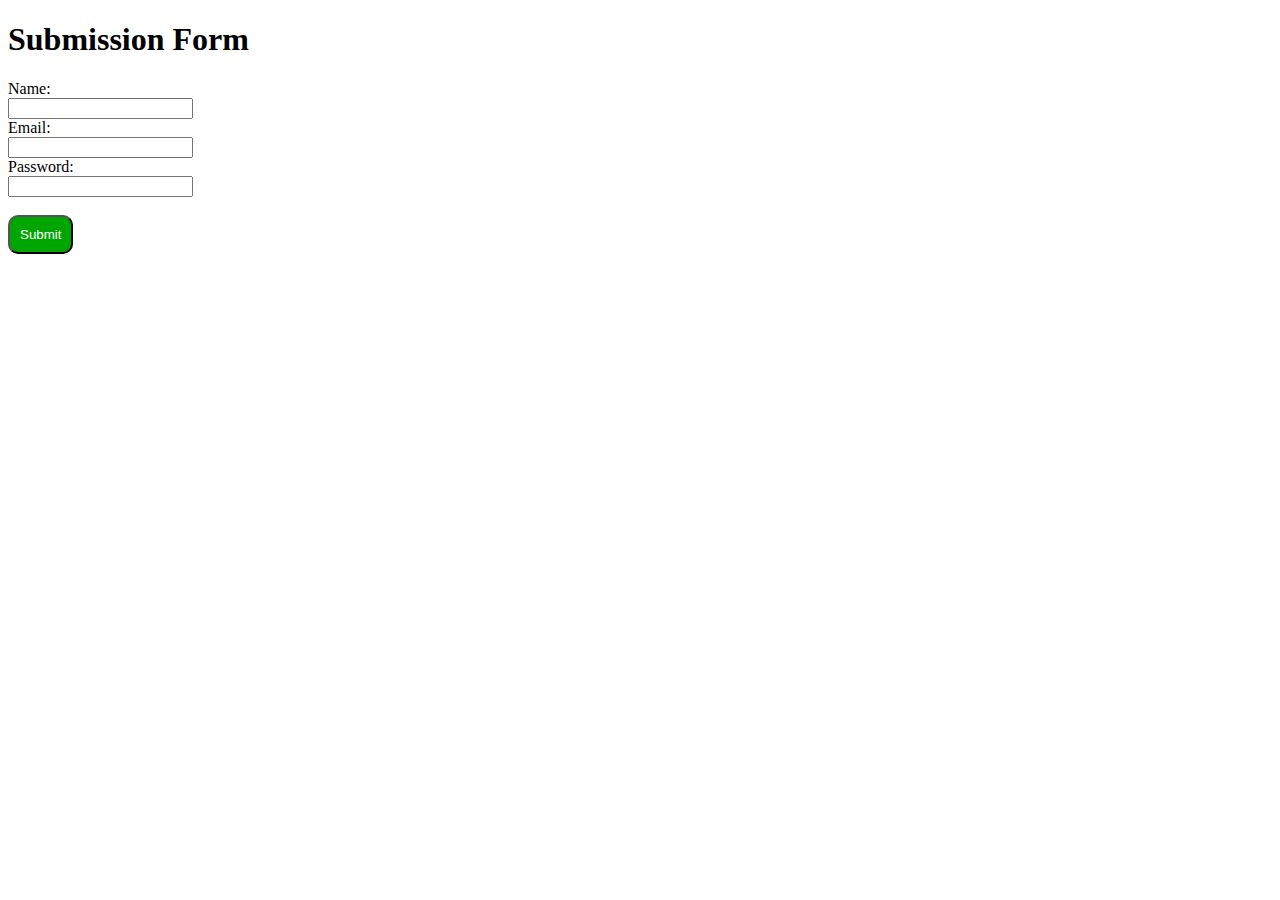
<file: forms.html>
<!DOCTYPE html>
<html lang="en">
<head>
    <meta charset="UTF-8">
    <meta name="viewport" content="width=device-width, initial-scale=1.0">
    <title>Document</title>

    <style>
        #submit{
            background-color: rgb(0, 166, 0);
            color: white;
            padding: 10px;
            border-radius: 10px;
        }
    </style>
</head>
<body>
    <h1>Submission Form</h1>
    <form action="">
        

        <label for="name">Name:</label><br>
        <input type="text" id="name"><br>

        <label for="email">Email:</label> <br>
        <input type="email" id="email"><br>

        <label for="password">Password:</label><br>
        <input type="password" id="password">
<br><br>
        <input type="submit" name="" id="submit">

    </form>
    
</body>
</html>
</file>
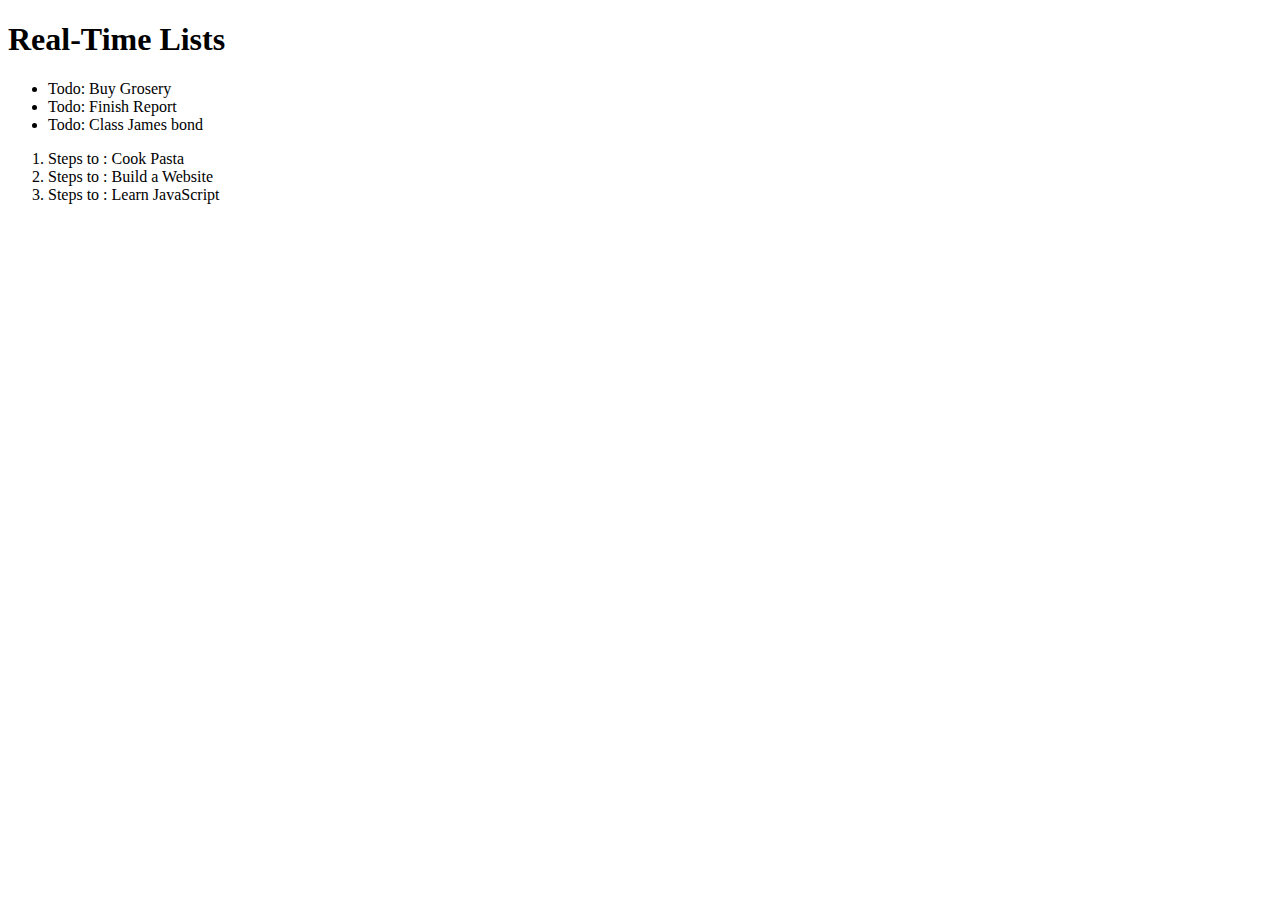
<file: lists.html>
<!DOCTYPE html>
<html lang="en">
<head>
    <meta charset="UTF-8">
    <meta name="viewport" content="width=device-width, initial-scale=1.0">
    <title>Document</title>
</head>
<body>
    <h1>
        Real-Time Lists
    </h1>

    <ul>
        <li>Todo: Buy Grosery</li>
        <li>Todo: Finish Report</li>
        <li>Todo: Class James bond</li>
    </ul>
    <ol>
        <li>Steps to : Cook Pasta</li>
        <li>Steps to : Build a Website</li>
        <li>Steps to : Learn JavaScript</li>
    </ol>
</body>
</html>
</file>
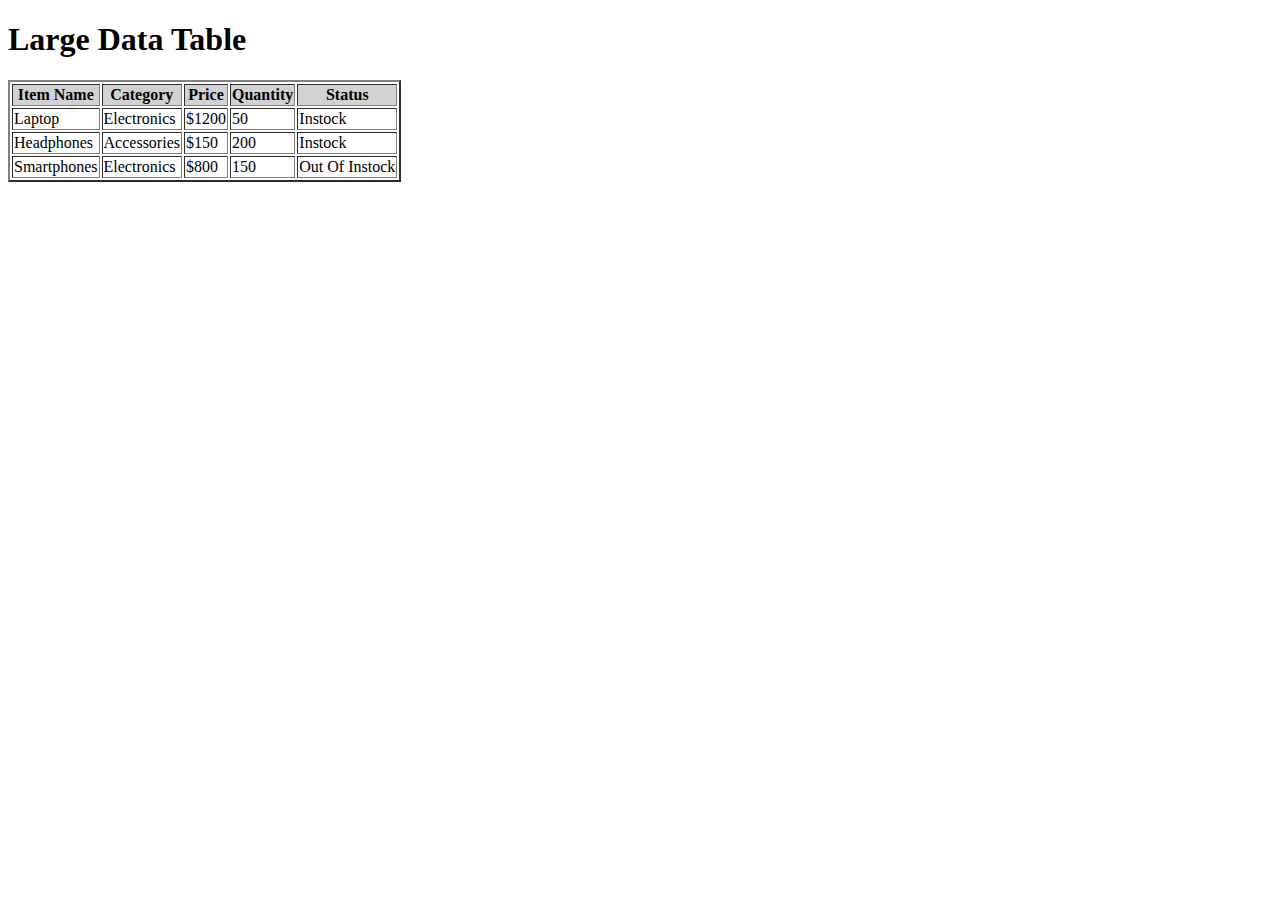
<file: Tables.html>
<!DOCTYPE html>
<html lang="en">
<head>
    <meta charset="UTF-8">
    <meta name="viewport" content="width=device-width, initial-scale=1.0">
    <title>Document</title>
    <style>
        th{
            background-color: rgba(199, 199, 199, 0.812);
        }
    </style>
</head>
<body>
    <h1>Large Data Table</h1>
    <table border="2px">
        <thead>
            <tr>
            <th>Item Name</th>
            <th>Category</th>
            <th>Price</th>
            <th>Quantity</th>
            <th>Status</th>
        </tr>
        <tbody>
            <tr>
                <td>Laptop</td>
                <td>Electronics</td>
                <td>$1200</td>
                <td>50</td>
                <td>Instock</td>
            </tr>

            <tr>
                <td>Headphones</td>
                <td>Accessories</td>
                <td>$150</td>
                <td>200</td>
                <td>Instock</td>
            </tr>
            <tr>
                <td>Smartphones</td>
                <td>Electronics</td>
                <td>$800</td>
                <td>150</td>
                <td>Out Of Instock</td>
            </tr>
        </tbody>
        </thead>
    </table>
</body>
</html>
</file>
